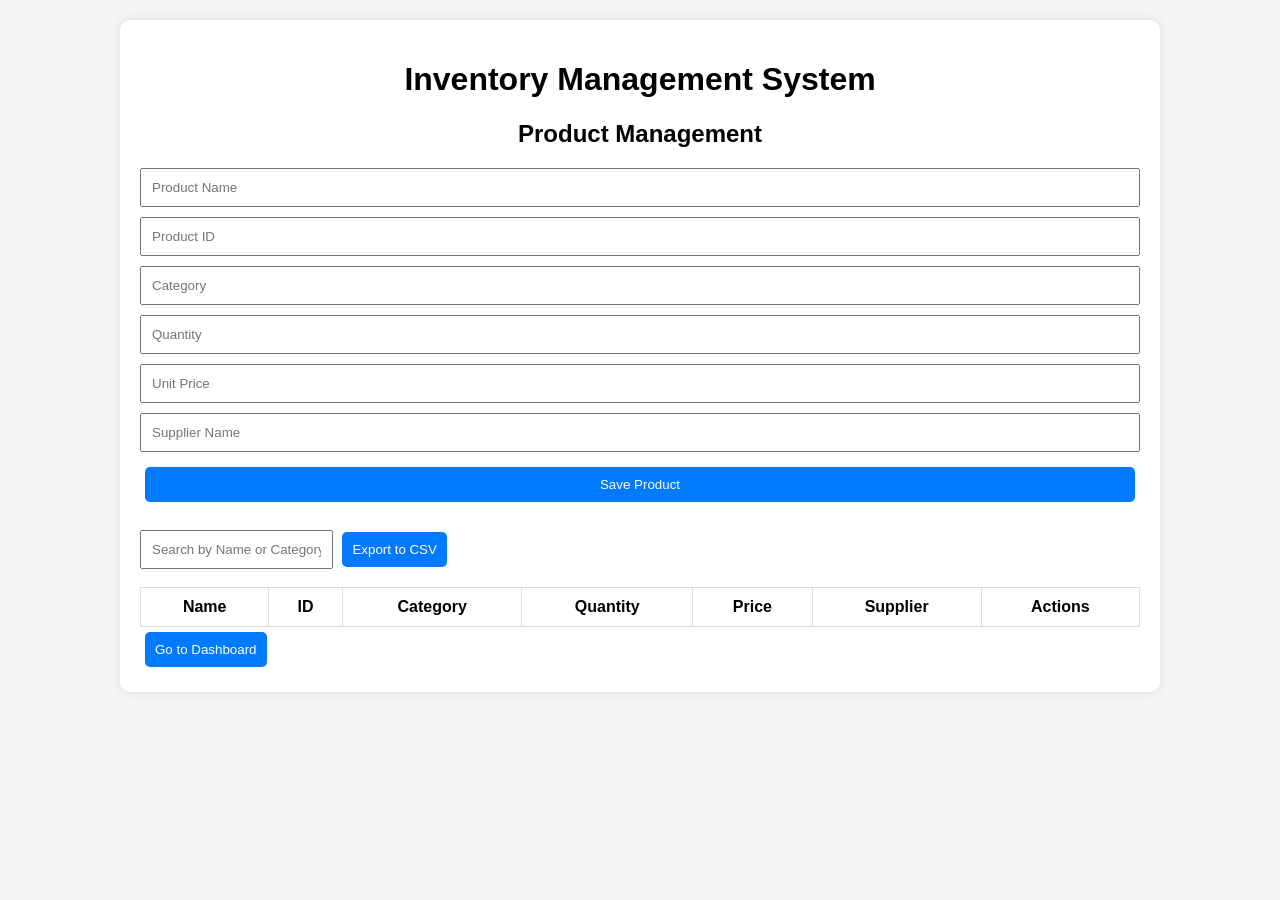
<file: index.html>
<!DOCTYPE html>
<html>
<head>
    <title>Inventory Management System</title>
    <link rel="stylesheet" href="style.css">
</head>
<body>

<div class="container">

    <h1>Inventory Management System</h1>

    <h2>Product Management</h2>

    <form id="productForm">
        <input type="hidden" id="editIndex">

        <input type="text" id="name" placeholder="Product Name" required>

        <input type="text" id="productId" placeholder="Product ID" required>

        <input type="text" id="category" placeholder="Category" required>

        <input type="number" id="quantity" placeholder="Quantity" required>

        <input type="number" id="price" placeholder="Unit Price" required>

        <input type="text" id="supplier" placeholder="Supplier Name">

        <button type="submit">Save Product</button>
    </form>

    <input type="text" id="search" placeholder="Search by Name or Category">

    <button onclick="exportCSV()">Export to CSV</button>

    <table>
        <thead>
            <tr>
                <th>Name</th>
                <th>ID</th>
                <th>Category</th>
                <th>Quantity</th>
                <th>Price</th>
                <th>Supplier</th>
                <th>Actions</th>
            </tr>
        </thead>

        <tbody id="productTable"></tbody>
    </table>

    <a href="dashboard.html">
        <button type="button">Go to Dashboard</button>
    </a>

</div>

<script src="script.js"></script>

</body>
</html>
</file>
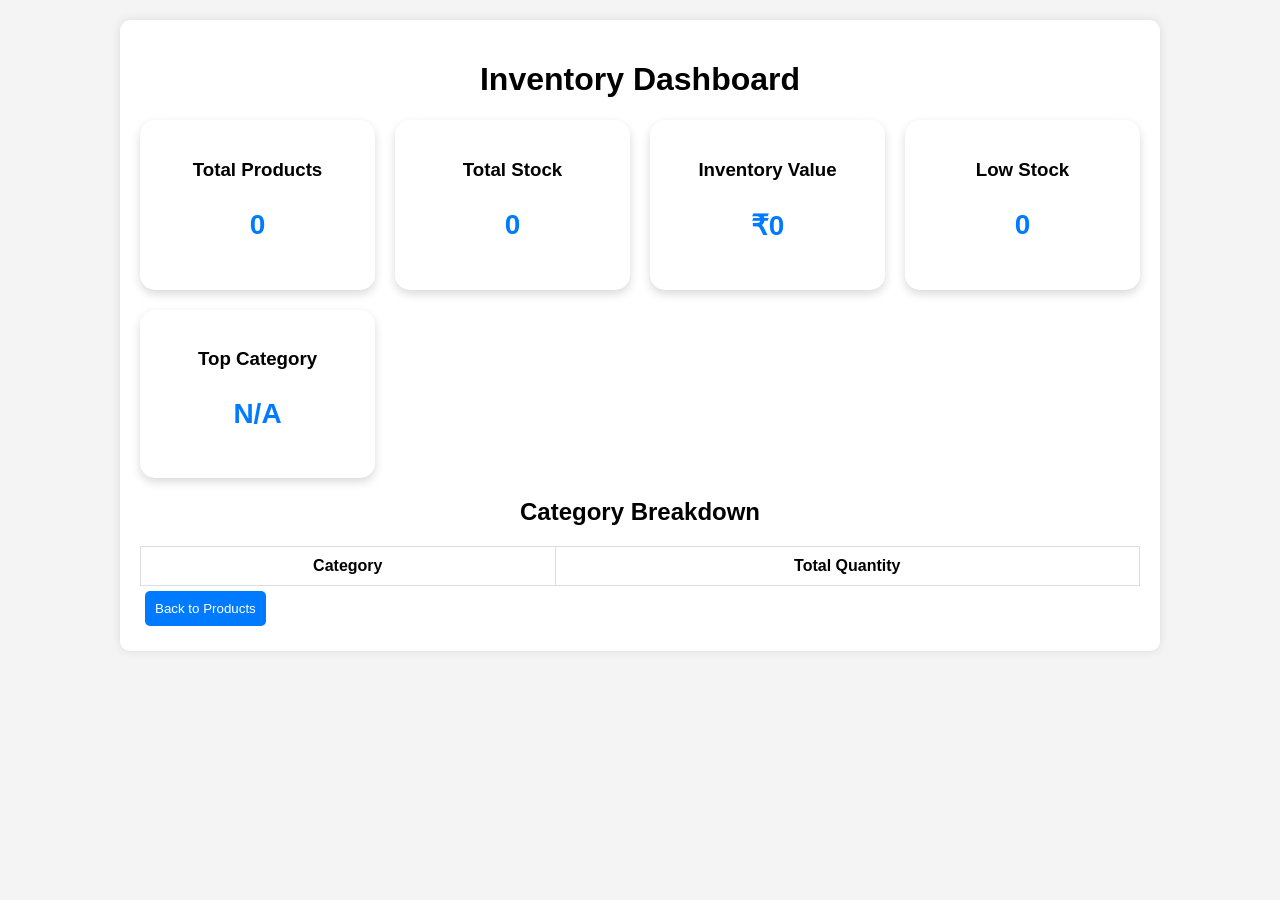
<file: dashboard.html>
<!DOCTYPE html>
<html>
<head>
    <title>Inventory Dashboard</title>
    <link rel="stylesheet" href="style.css">
</head>
<body>

<div class="container">

    <h1>Inventory Dashboard</h1>

    <div class="dashboard-grid">

        <div class="card">
            <h3>Total Products</h3>
            <p id="totalProducts">0</p>
        </div>

        <div class="card">
            <h3>Total Stock</h3>
            <p id="totalStock">0</p>
        </div>

        <div class="card">
            <h3>Inventory Value</h3>
            <p id="inventoryValue">₹0</p>
        </div>

        <div class="card">
            <h3>Low Stock</h3>
            <p id="lowStock">0</p>
        </div>

        <div class="card">
            <h3>Top Category</h3>
            <p id="topCategory">N/A</p>
        </div>

    </div>

    <h2>Category Breakdown</h2>

    <table>
        <thead>
            <tr>
                <th>Category</th>
                <th>Total Quantity</th>
            </tr>
        </thead>

        <tbody id="categoryTable"></tbody>
    </table>

    <a href="index.html">
        <button type="button">Back to Products</button>
    </a>

</div>

<script src="script.js"></script>

</body>
</html>
</file>
<file: style.css>
body{
    font-family:Arial,sans-serif;
    background:#f4f4f4;
    margin:0;
    padding:20px;
}

.container{
    max-width:1000px;
    margin:auto;
    background:white;
    padding:20px;
    border-radius:10px;
    box-shadow:0 0 10px rgba(0,0,0,.1);
}

h1,h2{
    text-align:center;
}

form{
    display:grid;
    gap:10px;
    margin-bottom:20px;
}

input{
    padding:10px;
}

button{
    padding:10px;
    background:#007bff;
    color:white;
    border:none;
    border-radius:5px;
    cursor:pointer;
    margin:5px;
}

table{
    width:100%;
    border-collapse:collapse;
    margin-top:15px;
}

table,th,td{
    border:1px solid #ddd;
}

th,td{
    padding:10px;
    text-align:center;
}

.low-stock{
    background:#ffcccc;
}

.dashboard-grid{
    display:grid;
    grid-template-columns:repeat(auto-fit,minmax(220px,1fr));
    gap:20px;
}

.card{
    background:white;
    border-radius:15px;
    padding:20px;
    text-align:center;
    box-shadow:0 4px 10px rgba(0,0,0,.15);
}

.card p{
    font-size:28px;
    font-weight:bold;
    color:#007bff;
}
</file>
